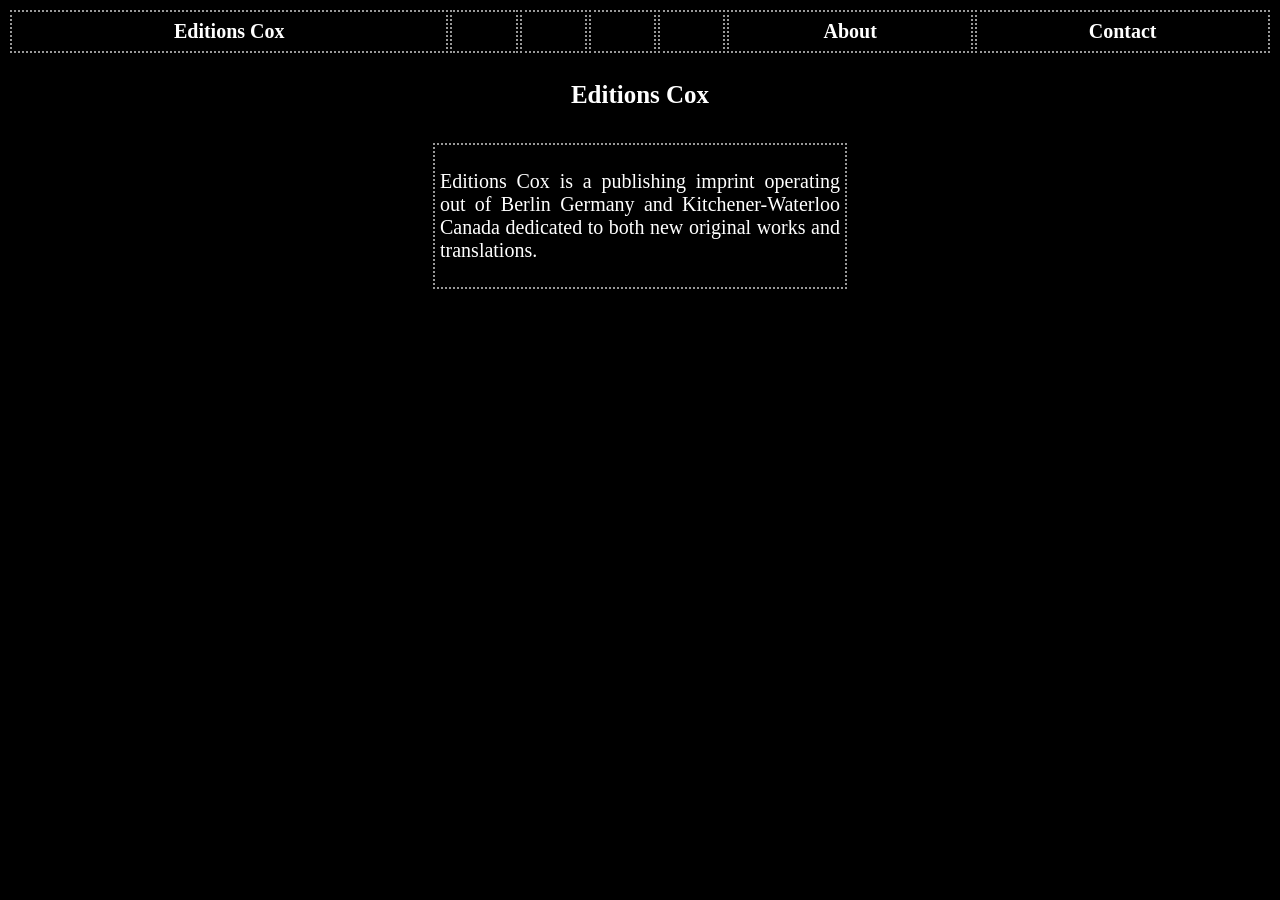
<file: about.html>
<!DOCTYPE html>
<html>
<head rel="canonical">
<title>Editions Cox - About</title>
<meta charset="UTF-8">
<meta name="description" content="Need a description here">
<meta name="viewport" content="width=device-width, initial-scale=1">
<link href="styles.css" rel="stylesheet" />

</head>
<header>
    <table class="header_table">
        <thead>
            <tr>
              <th class="h2"><a href="index.html">Editions Cox</a></th>
              <th scope="col"></th>
              <th scope="col"></th>
              <th scope="col"></th>
              <th scope="col"></th>
              <th scope="col"><a href="about.html">About</a></th>
              <th scope="col"><a href="contact.html">Contact</a></th>
            </tr>
          </thead>
      </table>
</header>
<body>
    <div><h2>Editions Cox</h2></div>
    <div class="about_cont"><p>Editions Cox is a publishing imprint operating out of Berlin Germany and Kitchener-Waterloo Canada dedicated to both new original works and translations.</p></div>
</body>
</file>
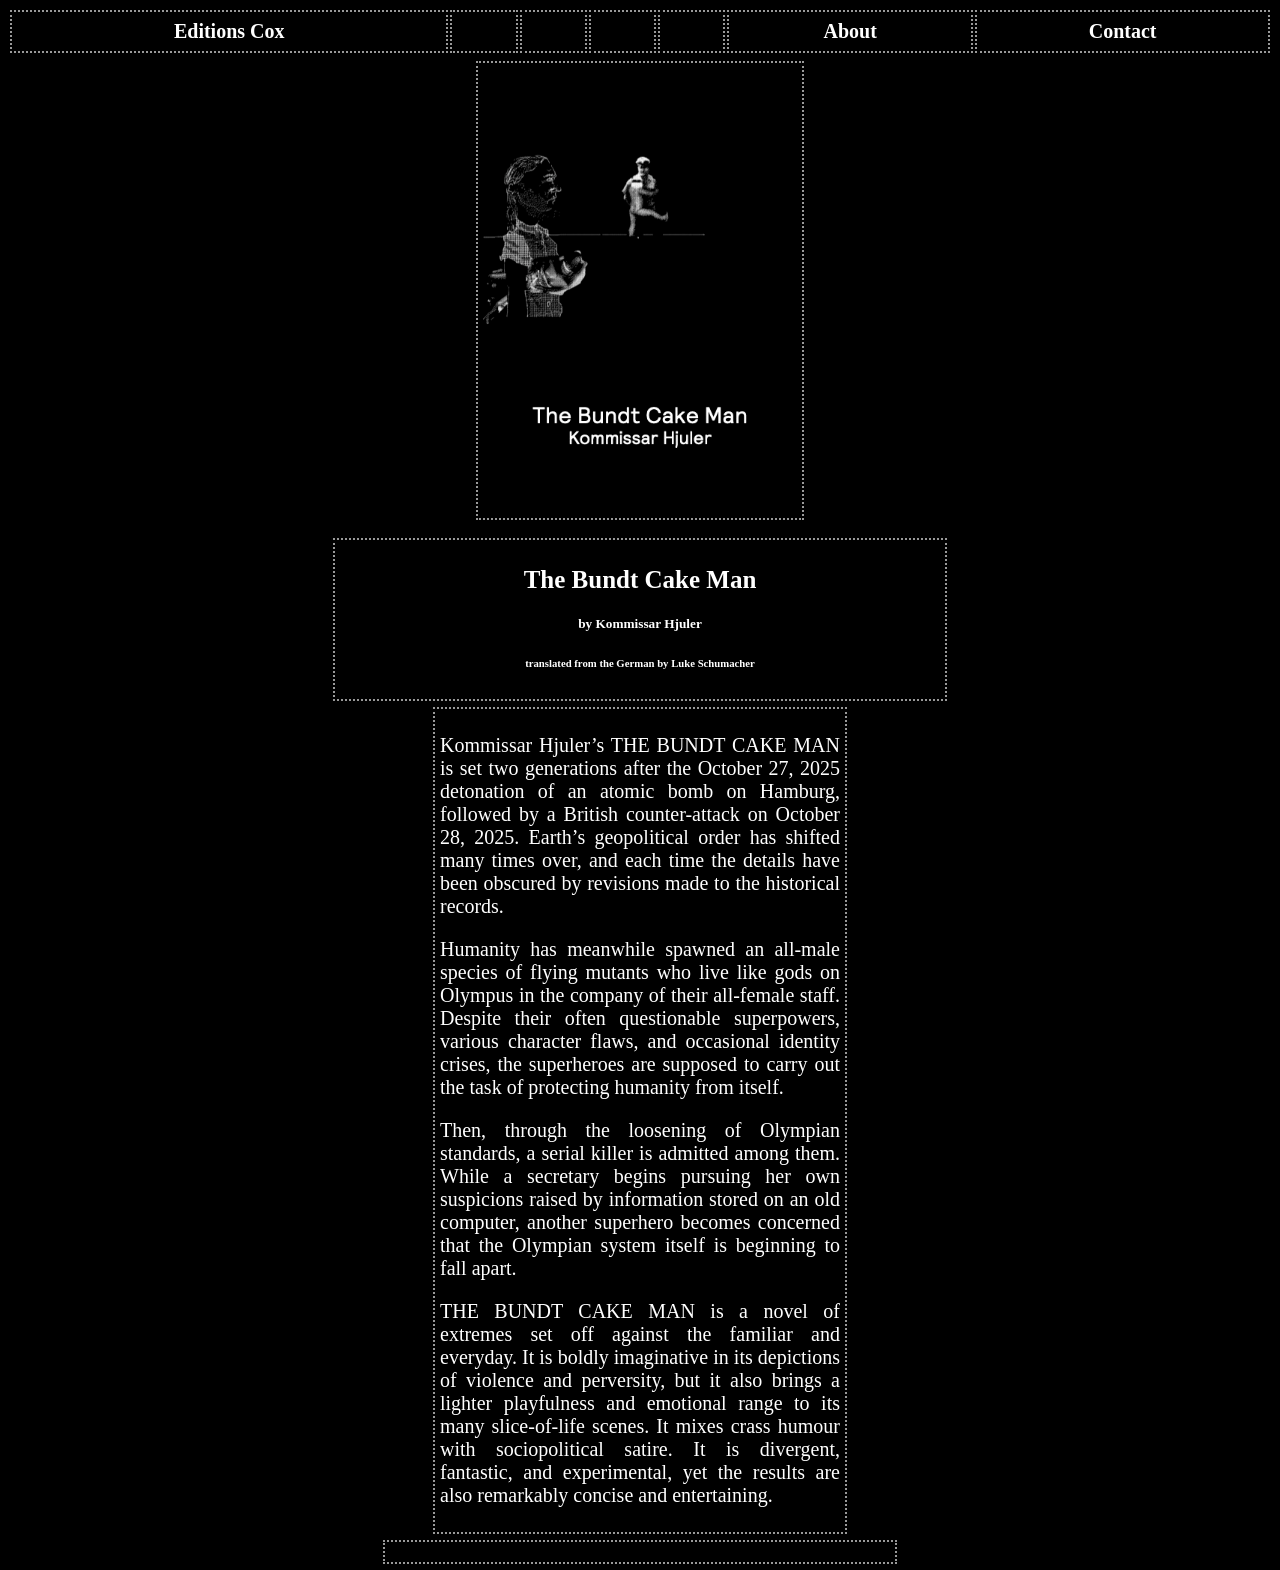
<file: TBCM.html>
<!DOCTYPE html>
<html>
<head rel="canonical">
    <meta charset="UTF-8">
    <meta name="viewport" content="width=device-width, initial-scale=1">
    <title>The Bundt Cake Man</title>
    <meta name="description" content="An English translation of Kommissar Hjuler's novel The Bundt Cake Man">
    <meta name="keywords" content="Kommissar Hjuler, English translation, The Bundt Cake Man, novel">
    <meta name="robots" content="index, follow">
    <link href="styles.css" rel="stylesheet" />
</head>
<header>
    <table class="header_table">
        <thead>
            <tr>
              <th class="h2"><a href="index.html">Editions Cox</a></th>
              <th scope="col"></th>
              <th scope="col"></th>
              <th scope="col"></th>
              <th scope="col"></th>
              <th scope="col"><a href="about.html">About</a></th>
              <th scope="col"><a href="contact.html">Contact</a></th>
            </tr>
          </thead>
      </table>
</header>
<body>
    <div><img src="assets/images/TBCM.jpg" style="max-width:25%"></div>
    <div class="title_cont"><h2>The Bundt Cake Man</h2>
    <h5>by Kommissar Hjuler</h5>
    <h6>translated from the German by Luke Schumacher</h6></div>
    <div class="about_cont"><p>Kommissar Hjuler’s THE BUNDT CAKE MAN is set two generations after the October 27, 2025 detonation of an atomic bomb on Hamburg, followed by a British counter-attack on October 28, 2025. Earth’s geopolitical order has shifted many times over, and each time the details have been obscured by revisions made to the historical records.

<p>Humanity has meanwhile spawned an all-male species of flying mutants who live like gods on Olympus in the company of their all-female staff. Despite their often questionable superpowers, various character flaws, and occasional identity crises, the superheroes are supposed to carry out the task of protecting humanity from itself. 

<p>Then, through the loosening of Olympian standards, a serial killer is admitted among them. While a secretary begins pursuing her own suspicions raised by information stored on an old computer, another superhero becomes concerned that the Olympian system itself is beginning to fall apart.

<p>THE BUNDT CAKE MAN is a novel of extremes set off against the familiar and everyday. It is boldly imaginative in its depictions of violence and perversity, but it also brings a lighter playfulness and emotional range to its many slice-of-life scenes. It mixes crass humour with sociopolitical satire. It is divergent, fantastic, and experimental, yet the results are also remarkably concise and entertaining.
</p></div>
<div class="pay_cont">
    <script 
  src="https://www.paypal.com/sdk/js?client-id=BAAbqNg_jfWX7WAvC81-4MS2Ohdil2XTS9q1egEA85ur2lJS4mcyBjda4GFiIjNPkiY2Y5_9IlAwYIuuHo&components=hosted-buttons&disable-funding=venmo&currency=EUR">
</script>
    <div id="paypal-container-MZKNR77Q2KQT8"></div>
<script>
  paypal.HostedButtons({
    hostedButtonId: "MZKNR77Q2KQT8",
  }).render("#paypal-container-MZKNR77Q2KQT8")
</script>
</div> 
</body>
</file>
<file: styles.css>
body {
    font-family: 'Times New Roman', Times, serif;
    background-color: black;
    color: white;
    align-items: center;
    text-align:center;
}

img {
    padding: 5px;
    margin: 3px;
    outline: 2px dotted #999;
    align-items: center; 
}
.content {
  max-width: 700px;
  font-family: 'Times New Roman', Times, serif;;
  align-items: center;
  margin-left:auto;
  margin-right:auto;
  text-align:center;
}
h1 {
    text-align:center;
    color: #181717;
    padding-bottom: 50px;
    font-size: 50px;
}
div {
    padding: 5px;
}

h2 {
    text-align:center;
    font-size: 25px;
}

h4 {
    text-align: center;
}

p {
    font-size: 20px;
}

a { 
    color: inherit; 
}
a:link {
    color: inherit;
    text-decoration: none;
}
a:hover {
    color: blue;
    position: inherit;
    outline: 2px dotted blue;
}

.gif {
    margin-bottom: 100px;
}


.header_table {
    color: white;
    font-family: 'Times New Roman', Times, serif;
    text-align: center;
    font-weight: lighter;
    width: 100%;
    font-size: 20px;
}

.about_cont {
    text-align: justify;
    outline: 2px dotted #999;
    max-width: 400px;
    padding: 5px;
    margin: 10px auto 10px auto;
}
.pay_cont {
    text-align: center;
    outline: 2px dotted #999;
    max-width: 500px;
    margin: 10px auto 5px auto;
    object-position: center
}
.title_cont {
    text-align: center;
    outline: 2px dotted #999;
    max-width: 600px;
    margin: 10px auto 5px auto;
    object-position: center
}

th {font-size: 20px; 
    vertical-align: center; 
    padding: 8px; 
    margin-bottom: 5px; 
    border: 2px dotted #999;
}
th.first {text-align: left;}

/* Style inputs with type="text", select elements and textareas */
input[type=text], select, textarea {
    width: 100%; /* Full width */
    padding: 12px; /* Some padding */ 
    border: 2px dotted #999;
    box-sizing: border-box; /* Make sure that padding and width stays in place */
    margin-top: 6px; /* Add a top margin */
    margin-bottom: 16px; /* Bottom margin */
    resize: vertical /* Allow the user to vertically resize the textarea (not horizontally) */
  }
  
  /* Style the submit button with a specific background color etc */
  input[type=submit] {
    color: white;
    background-color: black;
    padding: 12px 20px;
    border: 2px dotted #999;
    border-radius: 4px;
    cursor: pointer;
  }
  
  /* When moving the mouse over the submit button, add a darker green color */
  input[type=submit]:hover {
    background-color: blue;
  }
  
  /* Add a background color and some padding around the form */
  .container {
    border-radius: 5px;
    padding: 20px;
    max-width: 600px;
    align-items: center;
    margin-left:auto;
    margin-right:auto;
    text-align:center;
  }

.body_table {
    width: 100%;
    table-layout: fixed;
}

.body_table th {
    width: 25%;
}
</file>
